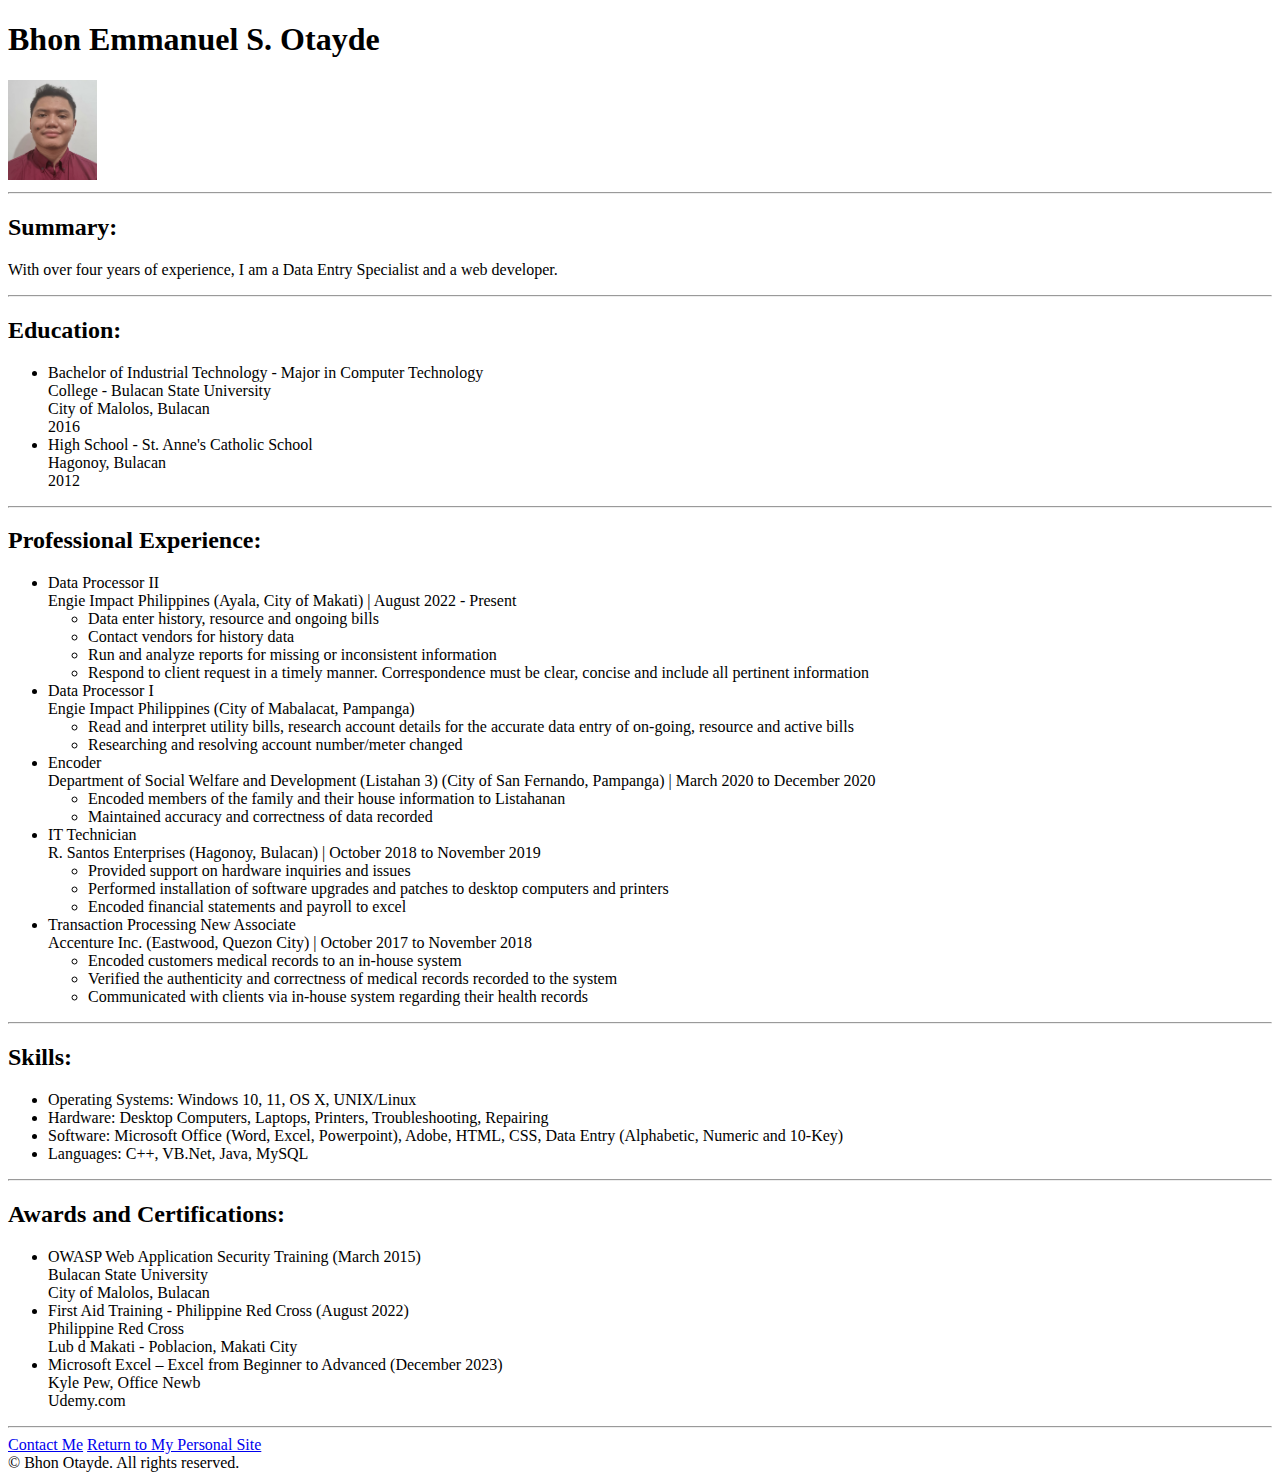
<file: resume.html>
<!DOCTYPE html>
<html lang="en">
<head>
    <meta charset="UTF-8">
    <meta name="viewport" content="width=device-width, initial-scale=1.0">
    <title>My Resume</title>
</head>
<body>
    <h1>Bhon Emmanuel S. Otayde</h1>
    <img src="./assets/resume-picture.jpg" height="100" alt="1x1pic">
    <hr>
    <h2>Summary:</h2>
    <p>With over four years of experience, I am a Data Entry Specialist and a web developer.</p>
    <hr>
    <h2>Education:</h2>
    <ul>
        <li> Bachelor of Industrial Technology - Major in Computer Technology
            <br> College - Bulacan State University
            <br> City of Malolos, Bulacan
            <br> 2016
        </li>
        <li>High School - St. Anne's Catholic School
            <br> Hagonoy, Bulacan 
            <br>2012</li>
    </ul>
    <hr>
    <h2>Professional Experience:</h2>
    <ul>
        <li>Data Processor II
            <br>Engie Impact Philippines (Ayala, City of Makati) | August 2022 - Present
            <ul>
                <li>Data enter history, resource and ongoing bills</li>
                <li>Contact vendors for history data</li>
                <li>Run and analyze reports for missing or inconsistent information</li>
                <li>Respond to client request in a timely manner. Correspondence must be clear, concise and include all pertinent information</li>
            </ul>
        </li>
        <li>Data Processor I <br> Engie Impact Philippines (City of Mabalacat, Pampanga)</li>
            <ul>
                <li>Read and interpret utility bills, research account details for the accurate data entry of on-going, resource and active bills</li>
                <li>Researching and resolving account number/meter changed</li>
            </ul>
        <li>Encoder <br> Department of Social Welfare and Development (Listahan 3) (City of San Fernando, Pampanga) | March 2020 to December 2020 
            <ul>
                <li>Encoded members of the family and their house information to Listahanan</li>
                <li>Maintained accuracy and correctness of data recorded</li>
            </ul>
        </li>
        <li>IT Technician <br> R. Santos Enterprises (Hagonoy, Bulacan) | October 2018 to November 2019
            <ul>
                <li>Provided support on hardware inquiries and issues</li>
                <li>Performed installation of software upgrades and patches to desktop computers and printers</li>
                <li>Encoded financial statements and payroll to excel</li>
            </ul>
        </li>
        <li>Transaction Processing New Associate <br> Accenture Inc. (Eastwood, Quezon City) | October 2017 to November 2018
        <ul>
            <li>Encoded customers medical records to an in-house system</li>
            <li>Verified the authenticity and correctness of medical records recorded to the system</li>
            <li>Communicated with clients via in-house system regarding their health records</li>
        </ul>
    </li>
    </ul>
    <hr>
    <h2>Skills:</h2>
    <ul>
        <li>Operating Systems: Windows 10, 11, OS X, UNIX/Linux</li>
        <li>Hardware: Desktop Computers, Laptops, Printers, Troubleshooting, Repairing</li>
        <li>Software: Microsoft Office (Word, Excel, Powerpoint), Adobe, HTML, CSS, Data Entry (Alphabetic, Numeric and 10-Key)</li>
        <li>Languages: C++, VB.Net, Java, MySQL</li>
    </ul>
    <hr>
    <h2>Awards and Certifications:</h2>
    <ul>
        <li>OWASP Web Application Security Training (March 2015)
            <br>Bulacan State University
            <br>City of Malolos, Bulacan
        </li>
        <li>First Aid Training - Philippine Red Cross (August 2022)
            <br>Philippine Red Cross
            <br>Lub d Makati - Poblacion, Makati City
        </li>
        <li>Microsoft Excel – Excel from Beginner to Advanced (December 2023)
            <br>Kyle Pew, Office Newb
            <br>Udemy.com
        </li>
    </ul>
    <hr>
    <a href="./contact-me.html">Contact Me</a>
    <a href="./index.html">Return to My Personal Site</a>
    <footer>© Bhon Otayde. All rights reserved.</footer>
</body>
</html>
</file>
